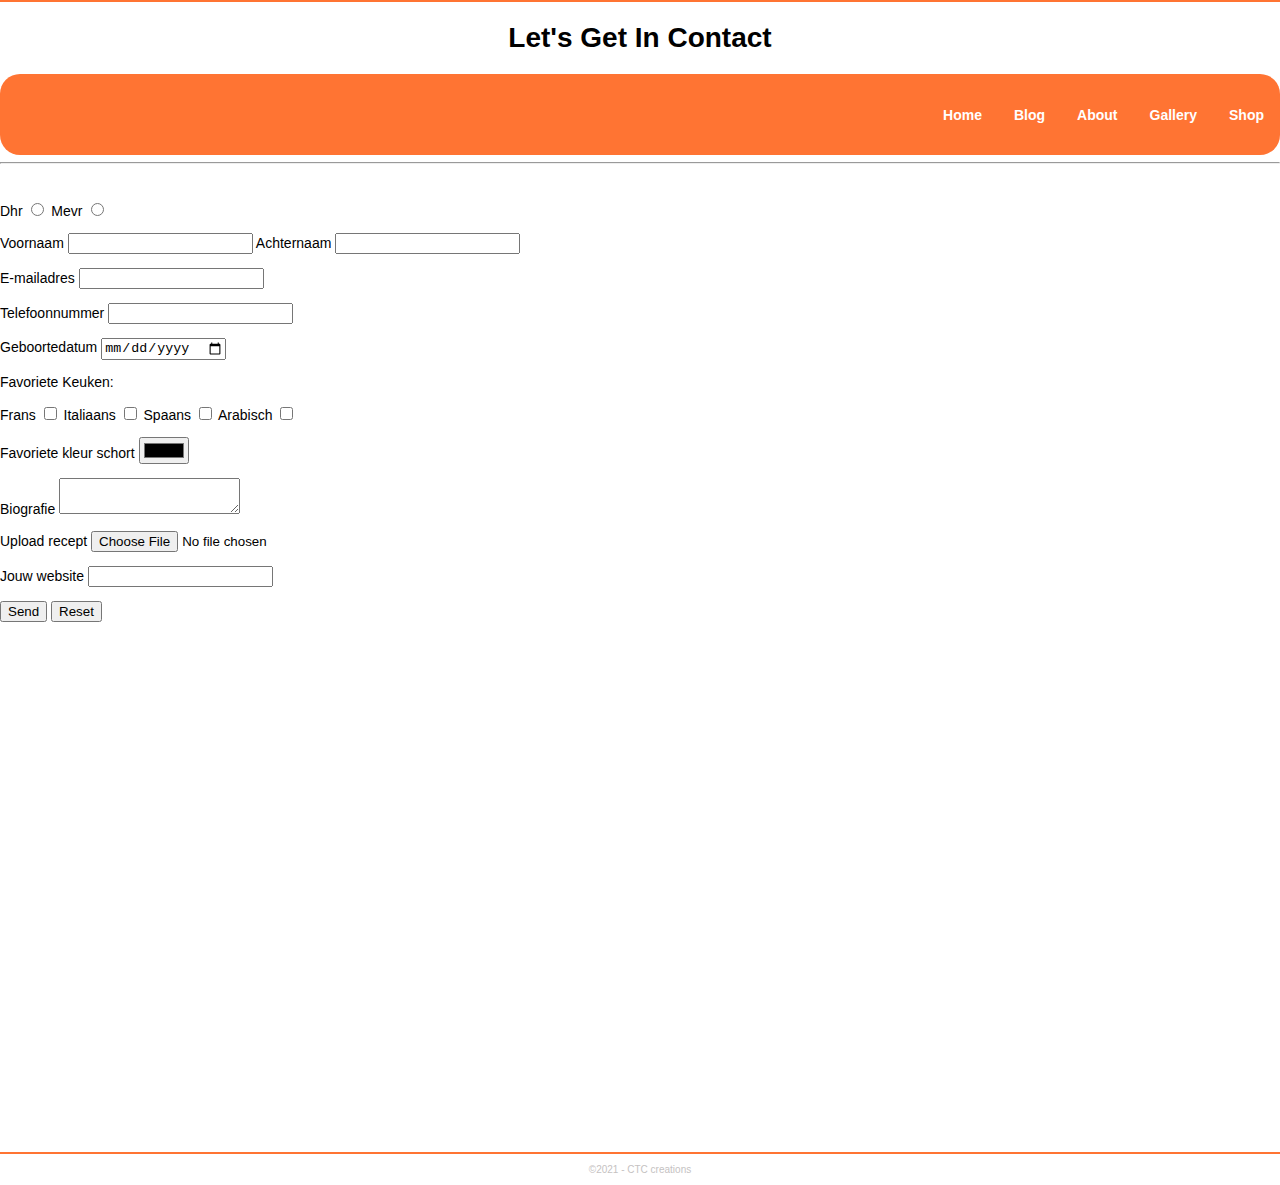
<file: contact.html>
<!DOCTYPE html>
<html lang="nl-NL">

<head>
    <link rel="stylesheet" type="text/css" href="style.css">
    <title>My Vantures 2.0</title>
</head>

<body>
    <header>
        <h1>Let's Get In Contact</h1>
    </header>
    <nav id="main-nav">
        <ul class="menu">
            <li>
                <a href="shop.html">
                    <h4>Shop</h4>
                </a>
            </li>
            <li>
                <a href="gallery.html">
                    <h4>Gallery</h4>
                </a>
            </li>
            <li>
                <a href="About.html">
                    <h4>About</h4>
                </a>
            </li>
            <li>
                <a href="blog.html">
                    <h4>Blog</h4>
                </a>
            </li>
            <li>
                <a href="index.html">
                    <h4>Home</h4>
                </a>
            </li>
        </ul>
    </nav>
    <hr>

    <main>
        <h2>Jouw recept ook op deze pagina? Vul dan onderstaand formulier in</h2>
        <form name="contact" method="POST" data-netlify="true">
                <label>Dhr <input type="radio" name="gender" /></label>
                <label>Mevr <input type="radio" name="gender" /></label>
            <p>
                <label>Voornaam <input type="text" name="fname" /></label>
                <label>Achternaam <input type="text" name="lname" /></label>
            </p> 
            <p>
                <label>E-mailadres <input type="email" name="email address" /></label>
            </p>
            <p>
               <label>Telefoonnummer <input type="tel" /></label>
            </p>
                <label>Geboortedatum <input type="date" /></label>
            <p>
            <p>Favoriete Keuken:</p>
                <label>Frans <input type="checkbox" /></label>
                <label>Italiaans <input type="checkbox" /></label>
                <label>Spaans <input type="checkbox" /></label>
                <label>Arabisch <input type="checkbox" /></label>
            </p>
            <p>
                <label>Favoriete kleur schort <input type="color" /></label>
            </p>
            <p>
                <label>Biografie <textarea name="message"></textarea></label>
            </p>  
            <p>
                <label>Upload recept <input type="file" /></label>
            </p>
            <p>
                <label>Jouw website <input type="url" /></label>
            </p>

            <p>
                <button type="submit">Send</button>
                <button type="reset">Reset</button>
            </p>
        </form>

        <div style="margin-top:530px;"></div>
    </main>

    <footer>
        <p>&copy;2021 - CTC creations</p>
    </footer>

</body>

</html>
</file>
<file: style.css>
/*HOME*/


/*header*/
header{
    border-top: 2px rgb(255, 116, 51) solid ;
}






/*nav*/
#main-nav{
    background-color: rgb(255, 116, 51);
    border-radius: 20px;
    width: 100%;

}

#main-nav ul{
    list-style-type: none;
    margin: 0;
    padding: 0;
    overflow: hidden;
    
  }
  
  #main-nav li{
    float: right;
  }
  
  #main-nav li a{
    display: inline-block;
    color: white;
    text-align: center;
    padding: 14px 16px;
    text-decoration: none;
  }
  
  /* Change the link color to #111 (black) on hover */
  #main-nav li a:hover{
    background-color: white;
    color:rgb(255, 116, 51);
  }



/*body*/
.clr{
    clear: both;
}
body{
    margin: 0;
    font-family: Verdana, Geneva, sans-serif;
    font-size: 14px;
}
h1,h2,h3{
    font-family: Arial, Helvetica, sans-serif;
    text-align: center;
    margin:0;
}
h1{
  margin:20px 0px;
}
h2{
  color:#fff;
  margin-bottom: 5px;
}
h3{
  margin-bottom: 30px;
}


.photo{
    border: 2px solid rgb(245, 78, 0);
	  background-color: #fa7845;
	  padding: 4px;  
    border-radius: 20px;
    width:40%;
    margin-top: 50px;
}

.article1{
    width: 40%;
    margin: 50px 75px;
    border: 1px solid rgb(255, 116, 51);
    border-bottom-right-radius: 50px;
    border-top-left-radius: 50px;
    background-color: rgb(255, 116, 51);
    padding-top: 30px;
    padding-right: 30px;
    padding-bottom: 30px;
    padding-left: 30px;
    /*padding:30px;*/
    float: left;
}
.over{
    text-align: center;
    width: 40%;
    margin: 50px 75px;
    border: 1px solid rgb(255, 116, 51);
    border-bottom-left-radius: 50px;
    border-top-right-radius: 50px;
    background-color: rgb(255, 116, 51);
    
    float: left;

    padding: 30px 20px 330px 20px;
}


/*footer*/
footer{
    color: #c5c2c2;
    font-size: 10px;
    border-top: 2px solid rgb(255, 116, 51);
    text-align: center;
}




/*ABOUT*/
/*main*/

img.portret {
    border-radius: 20px;

}


/* Media Queries */

@media (max-width: 700px) {

body{
  background:black;
  }
#main-nav{
  background:rgb(255, 116, 51);
}
h1{
  color: white;
  font-size: 16px;
}
#main-nav{
  border-radius: 0px;
}
.article1{
  width: 80%;
  margin: 20px;
  line-height: 1.5;
}
.photo{
  width: 90%;
  margin: 20px;
}
.over{
  width: 80%;
  margin: 20px;
}
footer{
  color:rgb(255, 116, 51);
  margin-bottom: 27px;
  padding-bottom: 10px;
  background: white;
}
}
</file>
